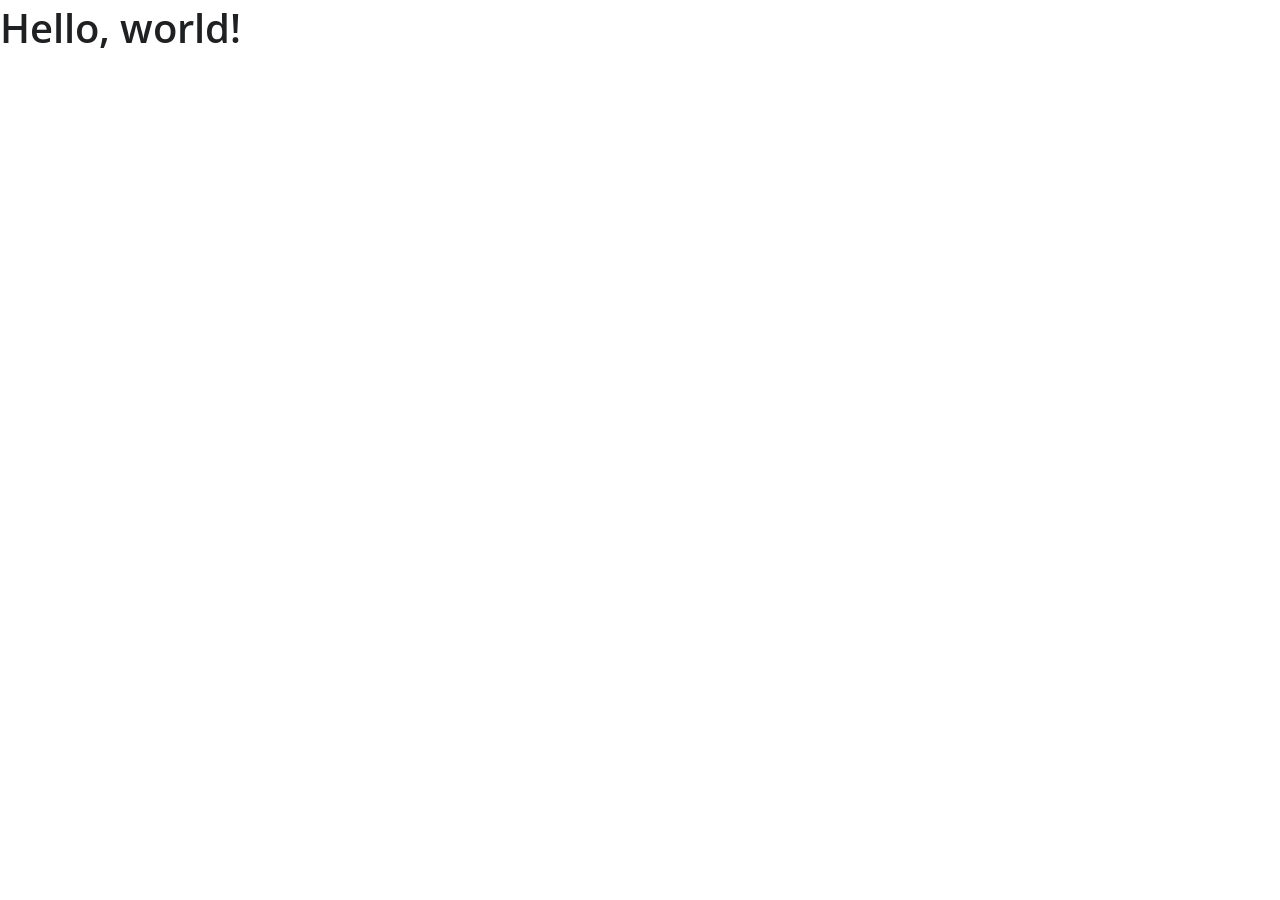
<file: static/blueberry/blueberry/html/Example/index.html>
<!DOCTYPE html>
<html lang="en">
<head>
  <!-- Title -->
  <title>Hello, world!</title>

  <!-- Required Meta Tags Always Come First -->
  <meta charset="utf-8">
  <meta name="viewport" content="width=device-width, initial-scale=1, shrink-to-fit=no">

  <!-- Favicon -->
  <link rel="shortcut icon" href="../../favicon.ico">

  <!-- Font -->
  <link href="https://fonts.googleapis.com/css?family=Open+Sans:400,600&display=swap" rel="stylesheet">

  <!-- CSS Blueberry Template -->
  <link rel="stylesheet" href="../../assets/css/theme.css">
</head>
<body>
  <h1>Hello, world!</h1>

  <!-- JS Global Compulsory -->
  <script src="../../assets/vendor/jquery/dist/jquery.min.js"></script>
  <script src="../../assets/vendor/jquery-migrate/dist/jquery-migrate.min.js"></script>
  <script src="../../assets/vendor/bootstrap/dist/js/bootstrap.bundle.min.js"></script>

  <!-- JS Blueberry -->
  <script src="../../assets/js/hs.core.js"></script>
</body>
</html>
</file>
